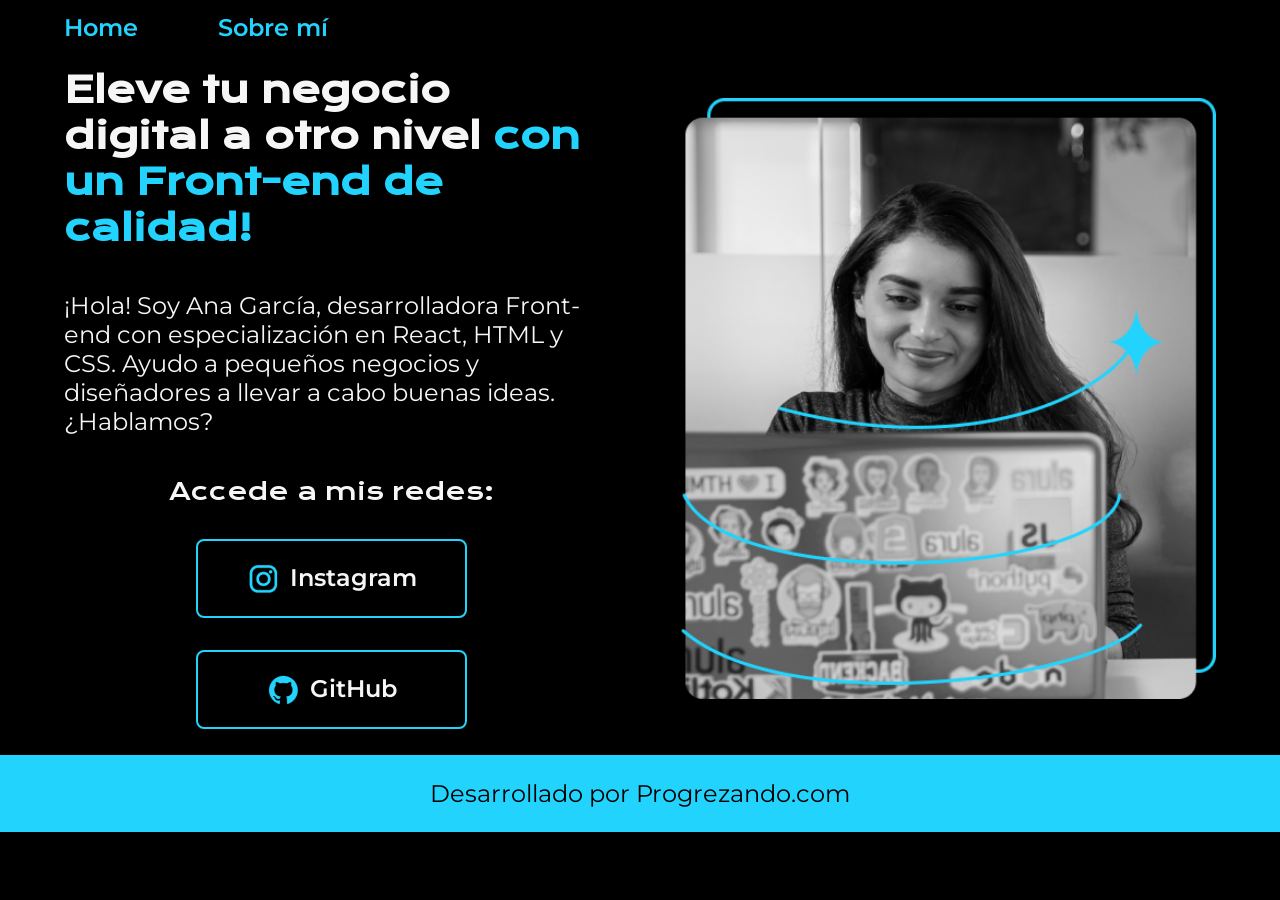
<file: index.html>
<!DOCTYPE html>
<html lang="es-mx">
<head>
    <meta charset="UTF-8"> 
    <meta http-equiv="X-UA-Compatible" content="IE=edge">
    <meta name="viewport" content="width=device-width, initial-scale=1.0">
    <title>Portafolio</title>
    <link rel="stylesheet" href="./Styles/style.css">

</head>
<body>
    <header class="header">
        <nav class="header__menu">
            <a class="header__menu__link" href="index.html">Home</a>
            <a class="header__menu__link" href="about.html">Sobre mí</a>
        </nav>
    </header>
    <main class="presentacion">
        <section class="presentacion__contenido">
            <h1 class="presentacion__contenido__titulo">
                Eleve tu negocio digital a otro nivel 
                <strong class="titulo-destaque">con un Front-end de calidad!
                </strong></h1>
                <p class="presentacion__contenido__texto">¡Hola! Soy Ana García, desarrolladora Front-end con
                    especialización en React, HTML y CSS. Ayudo a pequeños
                    negocios y diseñadores a llevar a cabo buenas ideas.
                    ¿Hablamos?

                </p>
                <div class="presentacion__enlaces">
                    <h2 class="presentacion__enlaces__subtitulo">Accede a mis redes:</h2>
                    <a class="presentacion__enlaces__link" href="https://instagram.com/">
                        <img src="./Assets/instagram.png">
                        Instagram</a>
                    <a class="presentacion__enlaces__link" href="https://github.com/">
                        <img src = "./Assets/github.png">
                        GitHub</a>
                </div>
               
        </section>
            <img class="presentacion__imagen" src="./Assets/Imagem.png" alt="Foto de Ana García desarrolando un proyecto">
    </main>
    <footer class="footer">
        <p>Desarrollado por Progrezando.com</p>
    </footer>
</body>
</html>
</file>
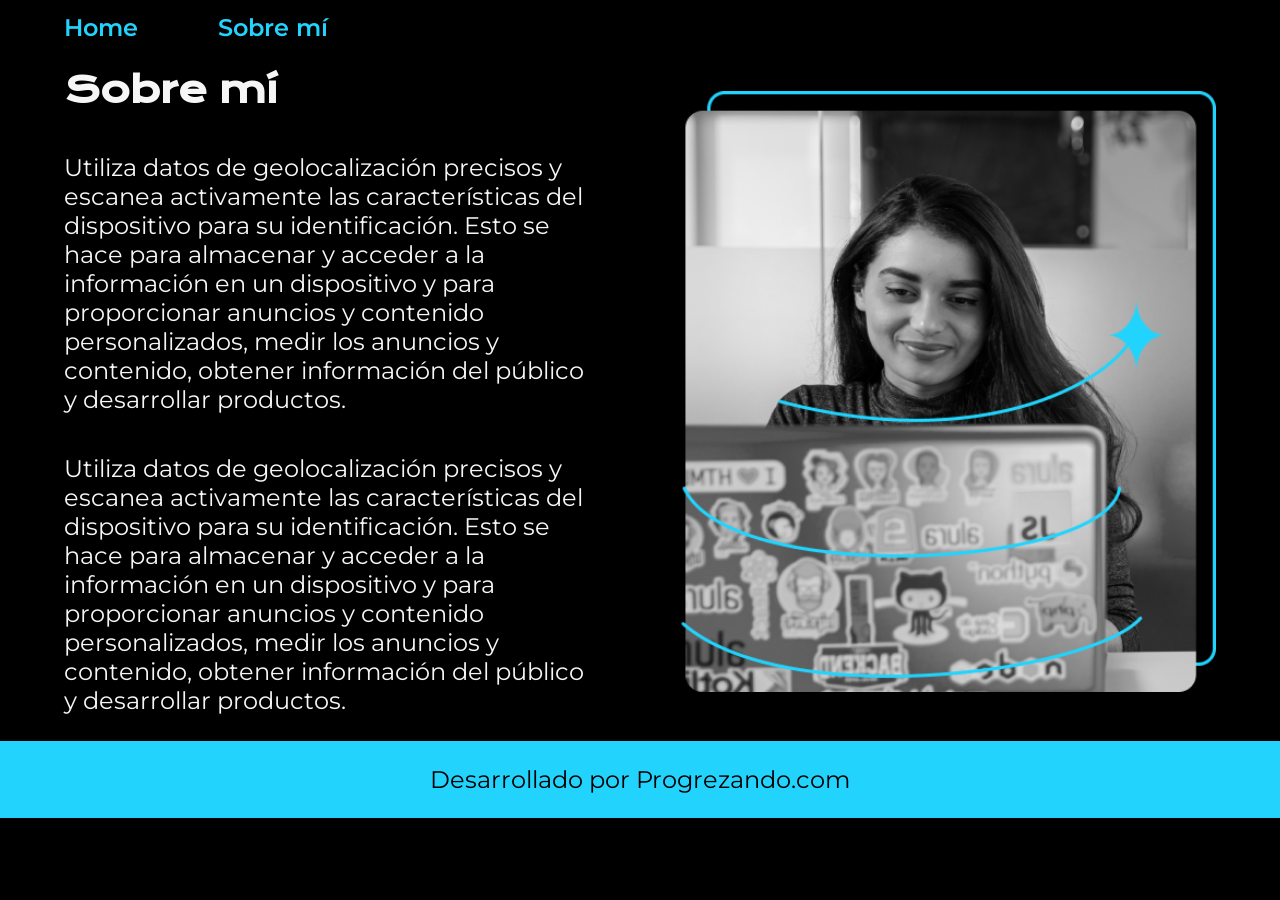
<file: about.html>
<!DOCTYPE html>
<html lang="es">
<head>
    <meta charset="UTF-8">
    <meta name="viewport" content="width=device-width, initial-scale=1.0">
    <title>Sobre mí</title>
    <link rel="stylesheet" href="./Styles/style.css">
</head>
<body>
     <header class="header">
        <nav class="header__menu">
            <a class="header__menu__link" href="index.html">Home</a>
            <a class="header__menu__link" href="about.html">Sobre mí</a>
        </nav>
    </header>
    <main class="presentacion">
    <section class="presentacion__contenido">
        <h1 class="presentacion__contenido__titulo">Sobre mí</h1>
        <p class="presentacion__contenido__texto">
           Utiliza datos de geolocalización precisos y escanea activamente las características
            del dispositivo para su identificación. Esto se hace para almacenar y acceder a 
            la información en un dispositivo y para proporcionar anuncios y contenido personalizados, 
            medir los anuncios y contenido, obtener información del público y desarrollar productos. 
        </p>
        <p class="presentacion__contenido__texto">
            Utiliza datos de geolocalización precisos y escanea activamente las características
            del dispositivo para su identificación. Esto se hace para almacenar y acceder a 
            la información en un dispositivo y para proporcionar anuncios y contenido personalizados, 
            medir los anuncios y contenido, obtener información del público y desarrollar productos. 
        </p>
    </section>
    <img class="presentacion__imagen" src="./Assets/Imagem.png" alt="Foto de Ana García desarrolando un proyecto">
    </main>
    <footer class="footer">
        <p>Desarrollado por Progrezando.com</p>
    </footer>
</body>
</html>
</file>
<file: Styles/style.css>
@import url('https://fonts.googleapis.com/css2?family=Krona+One&family=Montserrat:wght@400;600&display=swap');

:root{
    --color-primario: #000000;
    --color-secundario:#f6f6f6;
    --color-terciario: #22d4fd;
    --color-hover:#FFE8DB;

    --fuente-montserrat: 'Montserrat', sans-serif;
    --fuente-krona: 'krona One', sans-serif;
}

* {
    padding: 0;
    margin:0;
}

body{
    box-sizing: border-box;
    background-color: var(--color-primario);
    color: var(--color-secundario);
}

.header{
    padding: 1% 0% 0% 5%;
}

.header__menu{
    display: flex;
    gap: 80px;
}

.header__menu__link{
     font-family: var(--fuente-montserrat);
    font-size: 1.5rem;
    font-weight: 600;
    color:var(--color-terciario);
    text-decoration: none;
}

.presentacion {
    padding: 2% 5%;
    display: flex;
    align-items: center;
    justify-content: space-between;
    gap: 82px;
}

.presentacion__contenido{
    width: 50%;
    display: flex;
    flex-direction: column;
    gap: 40px;
}

.presentacion__contenido__titulo{
    font-size: 2.25rem;
    font-family: var(--fuente-krona);
}

.titulo-destaque {
    color: var(--color-terciario);
}

.presentacion__contenido__texto{
    font-size: 1.5rem;
    font-family: var(--fuente-montserrat);
}

.presentacion__enlaces{
    display: flex;
    justify-content: space-between;
    flex-direction: column;
    align-items: center;
    gap: 32px;
}

.presentacion__enlaces__subtitulo{
    font-family: var(--fuente-krona);
    font-size: 1.5rem;
    font-weight: 400;
}
.presentacion__enlaces__link{
    width: 50%;
    text-align: center;
    border-radius: 8px;
    font-size: 1.5rem;
    font-weight: 600;
    padding: 21.5px 0;
    text-decoration: none;
    color: var(--color-secundario);
    font-family: var(--fuente-montserrat);
    border: 2px solid var(--color-terciario);
    display: flex;
    justify-content: center;
    gap: 10px;
}

.presentacion__enlaces__link:hover{
    background-color: var(--color-hover);
    cursor:pointer;
}

.presentacion__imagen{
    width: 50%;
}
.footer{
    background-color: var(--color-terciario);
    padding: 24px;
    color: var(--color-primario);
    text-align: center;
    font-family: var(--fuente-montserrat);
    font-size: 1.5rem;
    font-weight: 400;
}

@media (max-width: 1100px){
    .header{
        padding: 10%;
    }

    .header__menu{
        justify-content: center;
    }
    .presentacion{
        flex-direction: column-reverse;
        padding:5%;
    }

    .presentacion__contenido{
        width: auto;
    }
}
</file>
